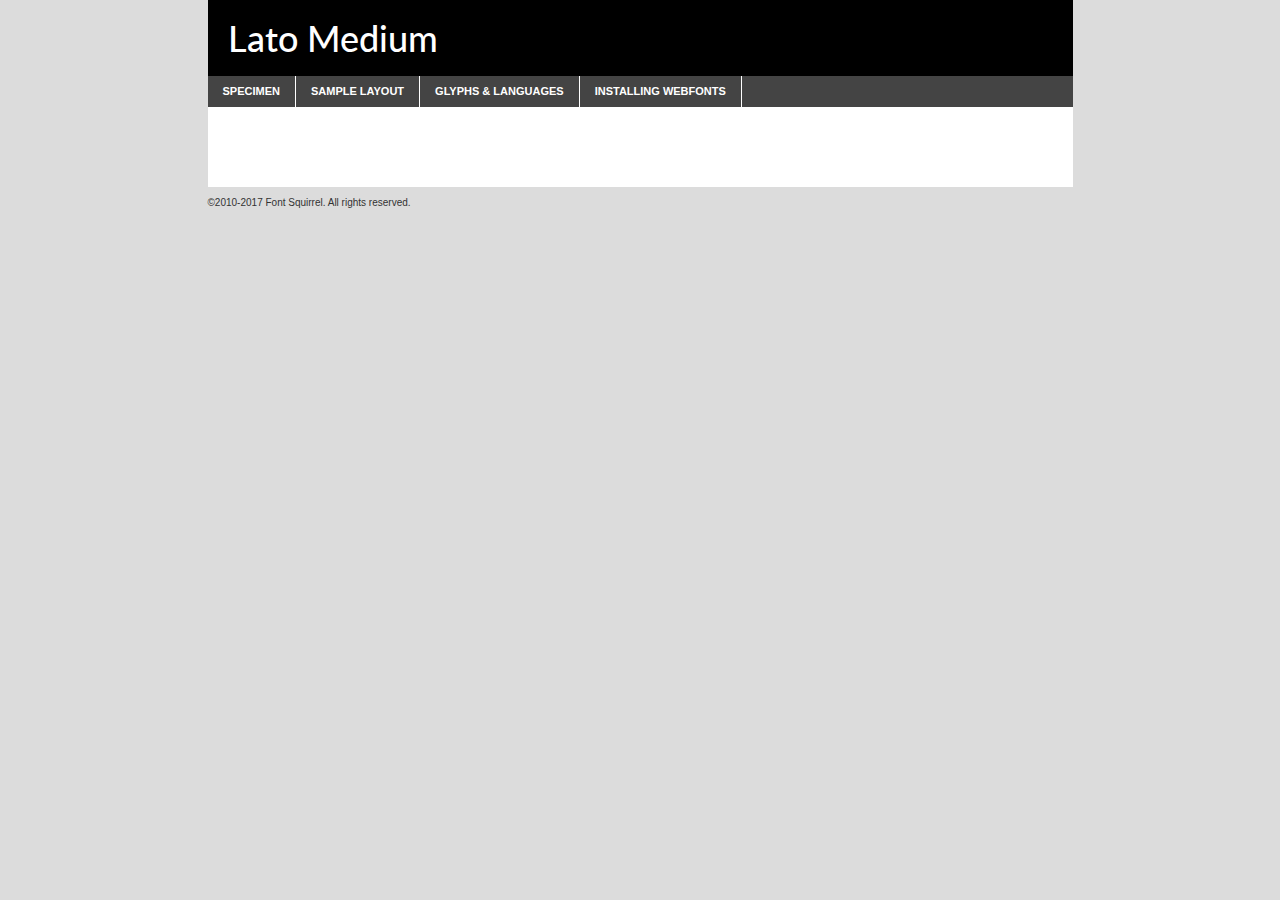
<file: fonts/lato-medium-demo.html>
<!DOCTYPE html PUBLIC "-//W3C//DTD XHTML 1.0 Transitional//EN"
	"http://www.w3.org/TR/xhtml1/DTD/xhtml1-transitional.dtd">

<html xmlns="http://www.w3.org/1999/xhtml" xml:lang="en" lang="en">
<head>
	<meta http-equiv="Content-Type" content="text/html; charset=utf-8" />
	<script src="http://ajax.googleapis.com/ajax/libs/jquery/1.7.2/jquery.min.js" type="text/javascript" charset="utf-8"></script>
	<script type="text/javascript">
	(function($){$.fn.easyTabs=function(option){var param=jQuery.extend({fadeSpeed:"fast",defaultContent:1,activeClass:'active'},option);$(this).each(function(){var thisId="#"+this.id;if(param.defaultContent==''){param.defaultContent=1;}
	if(typeof param.defaultContent=="number")
	{var defaultTab=$(thisId+" .tabs li:eq("+(param.defaultContent-1)+") a").attr('href').substr(1);}else{var defaultTab=param.defaultContent;}
	$(thisId+" .tabs li a").each(function(){var tabToHide=$(this).attr('href').substr(1);$("#"+tabToHide).addClass('easytabs-tab-content');});hideAll();changeContent(defaultTab);function hideAll(){$(thisId+" .easytabs-tab-content").hide();}
	function changeContent(tabId){hideAll();$(thisId+" .tabs li").removeClass(param.activeClass);$(thisId+" .tabs li a[href=#"+tabId+"]").closest('li').addClass(param.activeClass);if(param.fadeSpeed!="none")
	{$(thisId+" #"+tabId).fadeIn(param.fadeSpeed);}else{$(thisId+" #"+tabId).show();}}
	$(thisId+" .tabs li").click(function(){var tabId=$(this).find('a').attr('href').substr(1);changeContent(tabId);return false;});});}})(jQuery);
	</script>
	<link rel="stylesheet" href="specimen_files/specimen_stylesheet.css" type="text/css" charset="utf-8" />
	<link rel="stylesheet" href="stylesheet.css" type="text/css" charset="utf-8" />

	<style type="text/css">
					body{
				font-family: 'latomedium';
							}
		</style>

	<title>Lato Medium Specimen</title>
	
	
	<script type="text/javascript" charset="utf-8">
		$(document).ready(function() {
			$('#container').easyTabs({defaultContent:1});
		});
	</script>
</head>

<body>
<div id="container">
	<div id="header">
		Lato Medium	</div>
	<ul class="tabs">
		<li><a href="#specimen">Specimen</a></li>
		<li><a href="#layout">Sample Layout</a></li>
				<li><a href="#glyphs">Glyphs &amp; Languages</a></li>
		<li><a href="#installing">Installing Webfonts</a></li>
		
	</ul>
	
	<div id="main_content">

		
			<div id="specimen">
		
				<div class="section">
					<div class="grid12 firstcol">
						<div class="huge">AaBb</div>
					</div>
				</div>
		
				<div class="section">
					<div class="glyph_range">A&#x200B;B&#x200b;C&#x200b;D&#x200b;E&#x200b;F&#x200b;G&#x200b;H&#x200b;I&#x200b;J&#x200b;K&#x200b;L&#x200b;M&#x200b;N&#x200b;O&#x200b;P&#x200b;Q&#x200b;R&#x200b;S&#x200b;T&#x200b;U&#x200b;V&#x200b;W&#x200b;X&#x200b;Y&#x200b;Z&#x200b;a&#x200b;b&#x200b;c&#x200b;d&#x200b;e&#x200b;f&#x200b;g&#x200b;h&#x200b;i&#x200b;j&#x200b;k&#x200b;l&#x200b;m&#x200b;n&#x200b;o&#x200b;p&#x200b;q&#x200b;r&#x200b;s&#x200b;t&#x200b;u&#x200b;v&#x200b;w&#x200b;x&#x200b;y&#x200b;z&#x200b;1&#x200b;2&#x200b;3&#x200b;4&#x200b;5&#x200b;6&#x200b;7&#x200b;8&#x200b;9&#x200b;0&#x200b;&amp;&#x200b;.&#x200b;,&#x200b;?&#x200b;!&#x200b;&#64;&#x200b;(&#x200b;)&#x200b;#&#x200b;$&#x200b;%&#x200b;*&#x200b;+&#x200b;-&#x200b;=&#x200b;:&#x200b;;</div>
				</div>
				<div class="section">
					<div class="grid12 firstcol">
						<table class="sample_table">
							<tr><td>10</td><td class="size10">abcdefghijklmnopqrstuvwxyzABCDEFGHIJKLMNOPQRSTUVWXYZ0123456789abcdefghijklmnopqrstuvwxyzABCDEFGHIJKLMNOPQRSTUVWXYZ0123456789abcdefghijklmnopqrstuvwxyzABCDEFGHIJKLMNOPQRSTUVWXYZ</td></tr>
							<tr><td>11</td><td class="size11">abcdefghijklmnopqrstuvwxyzABCDEFGHIJKLMNOPQRSTUVWXYZ0123456789abcdefghijklmnopqrstuvwxyzABCDEFGHIJKLMNOPQRSTUVWXYZ0123456789abcdefghijklmnopqrstuvwxyzABCDEFGHIJKLMNOPQRSTUVWXYZ</td></tr>
							<tr><td>12</td><td class="size12">abcdefghijklmnopqrstuvwxyzABCDEFGHIJKLMNOPQRSTUVWXYZ0123456789abcdefghijklmnopqrstuvwxyzABCDEFGHIJKLMNOPQRSTUVWXYZ0123456789abcdefghijklmnopqrstuvwxyzABCDEFGHIJKLMNOPQRSTUVWXYZ</td></tr>
							<tr><td>13</td><td class="size13">abcdefghijklmnopqrstuvwxyzABCDEFGHIJKLMNOPQRSTUVWXYZ0123456789abcdefghijklmnopqrstuvwxyzABCDEFGHIJKLMNOPQRSTUVWXYZ0123456789abcdefghijklmnopqrstuvwxyzABCDEFGHIJKLMNOPQRSTUVWXYZ</td></tr>
							<tr><td>14</td><td class="size14">abcdefghijklmnopqrstuvwxyzABCDEFGHIJKLMNOPQRSTUVWXYZ0123456789abcdefghijklmnopqrstuvwxyzABCDEFGHIJKLMNOPQRSTUVWXYZ0123456789abcdefghijklmnopqrstuvwxyzABCDEFGHIJKLMNOPQRSTUVWXYZ</td></tr>
							<tr><td>16</td><td class="size16">abcdefghijklmnopqrstuvwxyzABCDEFGHIJKLMNOPQRSTUVWXYZ0123456789abcdefghijklmnopqrstuvwxyzABCDEFGHIJKLMNOPQRSTUVWXYZ</td></tr>
							<tr><td>18</td><td class="size18">abcdefghijklmnopqrstuvwxyzABCDEFGHIJKLMNOPQRSTUVWXYZ0123456789abcdefghijklmnopqrstuvwxyzABCDEFGHIJKLMNOPQRSTUVWXYZ</td></tr>
							<tr><td>20</td><td class="size20">abcdefghijklmnopqrstuvwxyzABCDEFGHIJKLMNOPQRSTUVWXYZ0123456789abcdefghijklmnopqrstuvwxyzABCDEFGHIJKLMNOPQRSTUVWXYZ</td></tr>
							<tr><td>24</td><td class="size24">abcdefghijklmnopqrstuvwxyzABCDEFGHIJKLMNOPQRSTUVWXYZ0123456789abcdefghijklmnopqrstuvwxyzABCDEFGHIJKLMNOPQRSTUVWXYZ</td></tr>
							<tr><td>30</td><td class="size30">abcdefghijklmnopqrstuvwxyzABCDEFGHIJKLMNOPQRSTUVWXYZ0123456789abcdefghijklmnopqrstuvwxyzABCDEFGHIJKLMNOPQRSTUVWXYZ</td></tr>
							<tr><td>36</td><td class="size36">abcdefghijklmnopqrstuvwxyzABCDEFGHIJKLMNOPQRSTUVWXYZ0123456789abcdefghijklmnopqrstuvwxyzABCDEFGHIJKLMNOPQRSTUVWXYZ</td></tr>
							<tr><td>48</td><td class="size48">abcdefghijklmnopqrstuvwxyzABCDEFGHIJKLMNOPQRSTUVWXYZ0123456789abcdefghijklmnopqrstuvwxyzABCDEFGHIJKLMNOPQRSTUVWXYZ</td></tr>
							<tr><td>60</td><td class="size60">abcdefghijklmnopqrstuvwxyzABCDEFGHIJKLMNOPQRSTUVWXYZ0123456789abcdefghijklmnopqrstuvwxyzABCDEFGHIJKLMNOPQRSTUVWXYZ</td></tr>
							<tr><td>72</td><td class="size72">abcdefghijklmnopqrstuvwxyzABCDEFGHIJKLMNOPQRSTUVWXYZ0123456789abcdefghijklmnopqrstuvwxyzABCDEFGHIJKLMNOPQRSTUVWXYZ</td></tr>
							<tr><td>90</td><td class="size90">abcdefghijklmnopqrstuvwxyzABCDEFGHIJKLMNOPQRSTUVWXYZ0123456789abcdefghijklmnopqrstuvwxyzABCDEFGHIJKLMNOPQRSTUVWXYZ</td></tr>
						</table>
				
					</div>
			
				</div>
		
		
		
								<div class="section" id="bodycomparison">


										<div id="xheight">
				<div class="fontbody">&#x25FC;&#x25FC;&#x25FC;&#x25FC;&#x25FC;&#x25FC;&#x25FC;&#x25FC;&#x25FC;&#x25FC;&#x25FC;&#x25FC;&#x25FC;&#x25FC;&#x25FC;&#x25FC;&#x25FC;&#x25FC;&#x25FC;&#x25FC;&#x25FC;&#x25FC;&#x25FC;&#x25FC;&#x25FC;&#x25FC;&#x25FC;&#x25FC;&#x25FC;&#x25FC;&#x25FC;&#x25FC;&#x25FC;&#x25FC;&#x25FC;&#x25FC;&#x25FC;&#x25FC;&#x25FC;&#x25FC;&#x25FC;&#x25FC;&#x25FC;&#x25FC;&#x25FC;&#x25FC;&#x25FC;&#x25FC;&#x25FC;&#x25FC;&#x25FC;&#x25FC;&#x25FC;&#x25FC;&#x25FC;&#x25FC;&#x25FC;&#x25FC;&#x25FC;&#x25FC;&#x25FC;&#x25FC;&#x25FC;&#x25FC;&#x25FC;&#x25FC;&#x25FC;&#x25FC;&#x25FC;&#x25FC;&#x25FC;&#x25FC;&#x25FC;&#x25FC;&#x25FC;&#x25FC;&#x25FC;&#x25FC;&#x25FC;&#x25FC;&#x25FC;&#x25FC;&#x25FC;&#x25FC;&#x25FC;&#x25FC;&#x25FC;&#x25FC;&#x25FC;&#x25FC;&#x25FC;&#x25FC;&#x25FC;&#x25FC;&#x25FC;&#x25FC;&#x25FC;&#x25FC;&#x25FC;body</div><div class="arialbody">body</div><div class="verdanabody">body</div><div class="georgiabody">body</div></div>
										<div class="fontbody" style="z-index:1">
											body<span>Lato Medium</span>
										</div>
										<div class="arialbody" style="z-index:1">
											body<span>Arial</span>
										</div>
										<div class="verdanabody" style="z-index:1">
											body<span>Verdana</span>
										</div>
										<div class="georgiabody" style="z-index:1">
											body<span>Georgia</span>
										</div>



								</div>
		
		
				<div class="section psample psample_row1" id="">
					
					<div class="grid2 firstcol">
						<p class="size10"><span>10.</span>Aenean lacinia bibendum nulla sed consectetur. Fusce dapibus, tellus ac cursus commodo, tortor mauris condimentum nibh, ut fermentum massa justo sit amet risus. Nullam id dolor id nibh ultricies vehicula ut id elit. Cum sociis natoque penatibus et magnis dis parturient montes, nascetur ridiculus mus. Nulla vitae elit libero, a pharetra augue.</p>
			
					</div>
					<div class="grid3">
						<p class="size11"><span>11.</span>Aenean lacinia bibendum nulla sed consectetur. Fusce dapibus, tellus ac cursus commodo, tortor mauris condimentum nibh, ut fermentum massa justo sit amet risus. Nullam id dolor id nibh ultricies vehicula ut id elit. Cum sociis natoque penatibus et magnis dis parturient montes, nascetur ridiculus mus. Nulla vitae elit libero, a pharetra augue.</p>
			
					</div>
					<div class="grid3">
						<p class="size12"><span>12.</span>Aenean lacinia bibendum nulla sed consectetur. Fusce dapibus, tellus ac cursus commodo, tortor mauris condimentum nibh, ut fermentum massa justo sit amet risus. Nullam id dolor id nibh ultricies vehicula ut id elit. Cum sociis natoque penatibus et magnis dis parturient montes, nascetur ridiculus mus. Nulla vitae elit libero, a pharetra augue.</p>
			
					</div>
					<div class="grid4">
						<p class="size13"><span>13.</span>Aenean lacinia bibendum nulla sed consectetur. Fusce dapibus, tellus ac cursus commodo, tortor mauris condimentum nibh, ut fermentum massa justo sit amet risus. Nullam id dolor id nibh ultricies vehicula ut id elit. Cum sociis natoque penatibus et magnis dis parturient montes, nascetur ridiculus mus. Nulla vitae elit libero, a pharetra augue.</p>
			
					</div>
					<div class="white_blend"></div>
					
				</div>
				<div class="section psample psample_row2" id="">
					<div class="grid3 firstcol">
						<p class="size14"><span>14.</span>Aenean lacinia bibendum nulla sed consectetur. Fusce dapibus, tellus ac cursus commodo, tortor mauris condimentum nibh, ut fermentum massa justo sit amet risus. Nullam id dolor id nibh ultricies vehicula ut id elit. Cum sociis natoque penatibus et magnis dis parturient montes, nascetur ridiculus mus. Nulla vitae elit libero, a pharetra augue.</p>
			
					</div>
					<div class="grid4">
						<p class="size16"><span>16.</span>Aenean lacinia bibendum nulla sed consectetur. Fusce dapibus, tellus ac cursus commodo, tortor mauris condimentum nibh, ut fermentum massa justo sit amet risus. Nullam id dolor id nibh ultricies vehicula ut id elit. Cum sociis natoque penatibus et magnis dis parturient montes, nascetur ridiculus mus. Nulla vitae elit libero, a pharetra augue.</p>
			
					</div>
					<div class="grid5">
						<p class="size18"><span>18.</span>Aenean lacinia bibendum nulla sed consectetur. Fusce dapibus, tellus ac cursus commodo, tortor mauris condimentum nibh, ut fermentum massa justo sit amet risus. Nullam id dolor id nibh ultricies vehicula ut id elit. Cum sociis natoque penatibus et magnis dis parturient montes, nascetur ridiculus mus. Nulla vitae elit libero, a pharetra augue.</p>
			
					</div>

					<div class="white_blend"></div>

				</div>
				
				<div class="section psample psample_row3" id="">
					<div class="grid5 firstcol">
						<p class="size20"><span>20.</span>Aenean lacinia bibendum nulla sed consectetur. Fusce dapibus, tellus ac cursus commodo, tortor mauris condimentum nibh, ut fermentum massa justo sit amet risus. Nullam id dolor id nibh ultricies vehicula ut id elit. Cum sociis natoque penatibus et magnis dis parturient montes, nascetur ridiculus mus. Nulla vitae elit libero, a pharetra augue.</p>
					</div>
					<div class="grid7">
						<p class="size24"><span>24.</span>Aenean lacinia bibendum nulla sed consectetur. Fusce dapibus, tellus ac cursus commodo, tortor mauris condimentum nibh, ut fermentum massa justo sit amet risus. Nullam id dolor id nibh ultricies vehicula ut id elit. Cum sociis natoque penatibus et magnis dis parturient montes, nascetur ridiculus mus. Nulla vitae elit libero, a pharetra augue.</p>
					</div>
					
					<div class="white_blend"></div>
					
				</div>
				
				<div class="section psample psample_row4" id="">
					<div class="grid12 firstcol">
						<p class="size30"><span>30.</span>Aenean lacinia bibendum nulla sed consectetur. Fusce dapibus, tellus ac cursus commodo, tortor mauris condimentum nibh, ut fermentum massa justo sit amet risus. Nullam id dolor id nibh ultricies vehicula ut id elit. Cum sociis natoque penatibus et magnis dis parturient montes, nascetur ridiculus mus. Nulla vitae elit libero, a pharetra augue.</p>
					</div>
					<div class="white_blend"></div>
					
				</div>
				
				
				
				<div class="section psample psample_row1 fullreverse">
					<div class="grid2 firstcol">
						<p class="size10"><span>10.</span>Aenean lacinia bibendum nulla sed consectetur. Fusce dapibus, tellus ac cursus commodo, tortor mauris condimentum nibh, ut fermentum massa justo sit amet risus. Nullam id dolor id nibh ultricies vehicula ut id elit. Cum sociis natoque penatibus et magnis dis parturient montes, nascetur ridiculus mus. Nulla vitae elit libero, a pharetra augue.</p>
			
					</div>
					<div class="grid3">
						<p class="size11"><span>11.</span>Aenean lacinia bibendum nulla sed consectetur. Fusce dapibus, tellus ac cursus commodo, tortor mauris condimentum nibh, ut fermentum massa justo sit amet risus. Nullam id dolor id nibh ultricies vehicula ut id elit. Cum sociis natoque penatibus et magnis dis parturient montes, nascetur ridiculus mus. Nulla vitae elit libero, a pharetra augue.</p>
			
					</div>
					<div class="grid3">
						<p class="size12"><span>12.</span>Aenean lacinia bibendum nulla sed consectetur. Fusce dapibus, tellus ac cursus commodo, tortor mauris condimentum nibh, ut fermentum massa justo sit amet risus. Nullam id dolor id nibh ultricies vehicula ut id elit. Cum sociis natoque penatibus et magnis dis parturient montes, nascetur ridiculus mus. Nulla vitae elit libero, a pharetra augue.</p>
			
					</div>
					<div class="grid4">
						<p class="size13"><span>13.</span>Aenean lacinia bibendum nulla sed consectetur. Fusce dapibus, tellus ac cursus commodo, tortor mauris condimentum nibh, ut fermentum massa justo sit amet risus. Nullam id dolor id nibh ultricies vehicula ut id elit. Cum sociis natoque penatibus et magnis dis parturient montes, nascetur ridiculus mus. Nulla vitae elit libero, a pharetra augue.</p>
			
					</div>
					<div class="black_blend"></div>
					
				</div>
				
				<div class="section psample psample_row2 fullreverse">
					<div class="grid3 firstcol">
						<p class="size14"><span>14.</span>Aenean lacinia bibendum nulla sed consectetur. Fusce dapibus, tellus ac cursus commodo, tortor mauris condimentum nibh, ut fermentum massa justo sit amet risus. Nullam id dolor id nibh ultricies vehicula ut id elit. Cum sociis natoque penatibus et magnis dis parturient montes, nascetur ridiculus mus. Nulla vitae elit libero, a pharetra augue.</p>
			
					</div>
					<div class="grid4">
						<p class="size16"><span>16.</span>Aenean lacinia bibendum nulla sed consectetur. Fusce dapibus, tellus ac cursus commodo, tortor mauris condimentum nibh, ut fermentum massa justo sit amet risus. Nullam id dolor id nibh ultricies vehicula ut id elit. Cum sociis natoque penatibus et magnis dis parturient montes, nascetur ridiculus mus. Nulla vitae elit libero, a pharetra augue.</p>
			
					</div>
					<div class="grid5">
						<p class="size18"><span>18.</span>Aenean lacinia bibendum nulla sed consectetur. Fusce dapibus, tellus ac cursus commodo, tortor mauris condimentum nibh, ut fermentum massa justo sit amet risus. Nullam id dolor id nibh ultricies vehicula ut id elit. Cum sociis natoque penatibus et magnis dis parturient montes, nascetur ridiculus mus. Nulla vitae elit libero, a pharetra augue.</p>
			
					</div>
					<div class="black_blend"></div>

				</div>
				
				<div class="section psample fullreverse psample_row3" id="">
					<div class="grid5 firstcol">
						<p class="size20"><span>20.</span>Aenean lacinia bibendum nulla sed consectetur. Fusce dapibus, tellus ac cursus commodo, tortor mauris condimentum nibh, ut fermentum massa justo sit amet risus. Nullam id dolor id nibh ultricies vehicula ut id elit. Cum sociis natoque penatibus et magnis dis parturient montes, nascetur ridiculus mus. Nulla vitae elit libero, a pharetra augue.</p>
					</div>
					<div class="grid7">
						<p class="size24"><span>24.</span>Aenean lacinia bibendum nulla sed consectetur. Fusce dapibus, tellus ac cursus commodo, tortor mauris condimentum nibh, ut fermentum massa justo sit amet risus. Nullam id dolor id nibh ultricies vehicula ut id elit. Cum sociis natoque penatibus et magnis dis parturient montes, nascetur ridiculus mus. Nulla vitae elit libero, a pharetra augue.</p>
					</div>
					
					<div class="black_blend"></div>
					
				</div>
				
				<div class="section psample fullreverse psample_row4" id="" style="border-bottom: 20px #000 solid;">
					<div class="grid12 firstcol">
						<p class="size30"><span>30.</span>Aenean lacinia bibendum nulla sed consectetur. Fusce dapibus, tellus ac cursus commodo, tortor mauris condimentum nibh, ut fermentum massa justo sit amet risus. Nullam id dolor id nibh ultricies vehicula ut id elit. Cum sociis natoque penatibus et magnis dis parturient montes, nascetur ridiculus mus. Nulla vitae elit libero, a pharetra augue.</p>
					</div>
					<div class="black_blend"></div>
					
				</div>
				
				
				
				
			</div>
			
			<div id="layout">
				
				<div class="section">
					
					<div class="grid12 firstcol">
						<h1>Lorem Ipsum Dolor</h1>
						<h2>Etiam porta sem malesuada magna mollis euismod</h2>
						
						<p class="byline">By <a href="#link">Aenean Lacinia</a></p>
					</div>
				</div>
				<div class="section">
					<div class="grid8 firstcol">
						<p class="large">Donec sed odio dui. Morbi leo risus, porta ac consectetur ac, vestibulum at eros. Fusce dapibus, tellus ac cursus commodo, tortor mauris condimentum nibh, ut fermentum massa justo sit amet risus. </p>

						
						<h3>Pellentesque ornare sem</h3>

						<p>Maecenas sed diam eget risus varius blandit sit amet non magna. Maecenas faucibus mollis interdum. Donec ullamcorper nulla non metus auctor fringilla. Nullam id dolor id nibh ultricies vehicula ut id elit. Nullam id dolor id nibh ultricies vehicula ut id elit. </p>

						<p>Aenean eu leo quam. Pellentesque ornare sem lacinia quam venenatis vestibulum. Lorem ipsum dolor sit amet, consectetur adipiscing elit. Cum sociis natoque penatibus et magnis dis parturient montes, nascetur ridiculus mus. </p>

						<p>Nulla vitae elit libero, a pharetra augue. Praesent commodo cursus magna, vel scelerisque nisl consectetur et. Aenean lacinia bibendum nulla sed consectetur. </p>

						<p>Nullam quis risus eget urna mollis ornare vel eu leo. Nullam quis risus eget urna mollis ornare vel eu leo. Maecenas sed diam eget risus varius blandit sit amet non magna. Donec ullamcorper nulla non metus auctor fringilla. </p>

						<h3>Cras mattis consectetur</h3>

						<p>Aenean eu leo quam. Pellentesque ornare sem lacinia quam venenatis vestibulum. Aenean lacinia bibendum nulla sed consectetur. Integer posuere erat a ante venenatis dapibus posuere velit aliquet. Cras mattis consectetur purus sit amet fermentum. </p>

						<p>Nullam id dolor id nibh ultricies vehicula ut id elit. Nullam quis risus eget urna mollis ornare vel eu leo. Cras mattis consectetur purus sit amet fermentum.</p>
					</div>
					
					<div class="grid4 sidebar">
						
						<div class="box reverse">
							<p class="last">Nullam quis risus eget urna mollis ornare vel eu leo. Donec ullamcorper nulla non metus auctor fringilla. Cras mattis consectetur purus sit amet fermentum. Sed posuere consectetur est at lobortis. Lorem ipsum dolor sit amet, consectetur adipiscing elit. </p>
						</div>
						
						<p class="caption">Maecenas sed diam eget risus varius.</p>

						<p>Vestibulum id ligula porta felis euismod semper. Integer posuere erat a ante venenatis dapibus posuere velit aliquet. Vestibulum id ligula porta felis euismod semper. Sed posuere consectetur est at lobortis. Maecenas sed diam eget risus varius blandit sit amet non magna. Fusce dapibus, tellus ac cursus commodo, tortor mauris condimentum nibh, ut fermentum massa justo sit amet risus. </p>

					

						<p>Duis mollis, est non commodo luctus, nisi erat porttitor ligula, eget lacinia odio sem nec elit. Aenean lacinia bibendum nulla sed consectetur. Vivamus sagittis lacus vel augue laoreet rutrum faucibus dolor auctor. Aenean lacinia bibendum nulla sed consectetur. Nullam quis risus eget urna mollis ornare vel eu leo. </p>

						<p>Praesent commodo cursus magna, vel scelerisque nisl consectetur et. Donec ullamcorper nulla non metus auctor fringilla. Maecenas faucibus mollis interdum. Fusce dapibus, tellus ac cursus commodo, tortor mauris condimentum nibh, ut fermentum massa justo sit amet risus. </p>

					</div>
				</div>
				
			</div>


			



		<div id="glyphs">
			<div class="section">
				<div class="grid12 firstcol">
			
				<h1>Language Support</h1>
				<p>The subset of Lato Medium in this kit supports the following languages:<br />
			
					Cyrillic, English, Arrernte, Bislama, Cebuano, Fijian, Gilbertese, Hmong, Ibanag, Iloko_ilokano, Interglossa_glosa, Interlingua, Lojban, Norfolk_pitcairnese, Oromo, Rotokas, Seychelles_creole, Shona, Somali, Southern_ndebele, Swahili, Swati_swazi, Tok_pisin, Turkmen_cyrillic, Uyghur_cyrillic, Votic_cyrillic, Warlpiri, Xhosa, Zulu, Latinbasic, Ubasic, Demo, Moldovan				</p>
				<h1>Glyph Chart</h1>
				<p>The subset of Lato Medium in this kit includes all the glyphs listed below. Unicode entities are included above each glyph to help you insert individual characters into your layout.</p>
				<div id="glyph_chart">
			
																														 <div><p>&amp;#32;</p>&#32;</div>
																				 <div><p>&amp;#33;</p>&#33;</div>
																				 <div><p>&amp;#34;</p>&#34;</div>
																				 <div><p>&amp;#35;</p>&#35;</div>
																				 <div><p>&amp;#36;</p>&#36;</div>
																				 <div><p>&amp;#37;</p>&#37;</div>
																				 <div><p>&amp;#38;</p>&#38;</div>
																				 <div><p>&amp;#39;</p>&#39;</div>
																				 <div><p>&amp;#40;</p>&#40;</div>
																				 <div><p>&amp;#41;</p>&#41;</div>
																				 <div><p>&amp;#42;</p>&#42;</div>
																				 <div><p>&amp;#43;</p>&#43;</div>
																				 <div><p>&amp;#44;</p>&#44;</div>
																				 <div><p>&amp;#45;</p>&#45;</div>
																				 <div><p>&amp;#46;</p>&#46;</div>
																				 <div><p>&amp;#47;</p>&#47;</div>
																				 <div><p>&amp;#48;</p>&#48;</div>
																				 <div><p>&amp;#49;</p>&#49;</div>
																				 <div><p>&amp;#50;</p>&#50;</div>
																				 <div><p>&amp;#51;</p>&#51;</div>
																				 <div><p>&amp;#52;</p>&#52;</div>
																				 <div><p>&amp;#53;</p>&#53;</div>
																				 <div><p>&amp;#54;</p>&#54;</div>
																				 <div><p>&amp;#55;</p>&#55;</div>
																				 <div><p>&amp;#56;</p>&#56;</div>
																				 <div><p>&amp;#57;</p>&#57;</div>
																				 <div><p>&amp;#58;</p>&#58;</div>
																				 <div><p>&amp;#59;</p>&#59;</div>
																				 <div><p>&amp;#60;</p>&#60;</div>
																				 <div><p>&amp;#61;</p>&#61;</div>
																				 <div><p>&amp;#62;</p>&#62;</div>
																				 <div><p>&amp;#63;</p>&#63;</div>
																				 <div><p>&amp;#64;</p>&#64;</div>
																				 <div><p>&amp;#65;</p>&#65;</div>
																				 <div><p>&amp;#66;</p>&#66;</div>
																				 <div><p>&amp;#67;</p>&#67;</div>
																				 <div><p>&amp;#68;</p>&#68;</div>
																				 <div><p>&amp;#69;</p>&#69;</div>
																				 <div><p>&amp;#70;</p>&#70;</div>
																				 <div><p>&amp;#71;</p>&#71;</div>
																				 <div><p>&amp;#72;</p>&#72;</div>
																				 <div><p>&amp;#73;</p>&#73;</div>
																				 <div><p>&amp;#74;</p>&#74;</div>
																				 <div><p>&amp;#75;</p>&#75;</div>
																				 <div><p>&amp;#76;</p>&#76;</div>
																				 <div><p>&amp;#77;</p>&#77;</div>
																				 <div><p>&amp;#78;</p>&#78;</div>
																				 <div><p>&amp;#79;</p>&#79;</div>
																				 <div><p>&amp;#80;</p>&#80;</div>
																				 <div><p>&amp;#81;</p>&#81;</div>
																				 <div><p>&amp;#82;</p>&#82;</div>
																				 <div><p>&amp;#83;</p>&#83;</div>
																				 <div><p>&amp;#84;</p>&#84;</div>
																				 <div><p>&amp;#85;</p>&#85;</div>
																				 <div><p>&amp;#86;</p>&#86;</div>
																				 <div><p>&amp;#87;</p>&#87;</div>
																				 <div><p>&amp;#88;</p>&#88;</div>
																				 <div><p>&amp;#89;</p>&#89;</div>
																				 <div><p>&amp;#90;</p>&#90;</div>
																				 <div><p>&amp;#91;</p>&#91;</div>
																				 <div><p>&amp;#92;</p>&#92;</div>
																				 <div><p>&amp;#93;</p>&#93;</div>
																				 <div><p>&amp;#94;</p>&#94;</div>
																				 <div><p>&amp;#95;</p>&#95;</div>
																				 <div><p>&amp;#96;</p>&#96;</div>
																				 <div><p>&amp;#97;</p>&#97;</div>
																				 <div><p>&amp;#98;</p>&#98;</div>
																				 <div><p>&amp;#99;</p>&#99;</div>
																				 <div><p>&amp;#100;</p>&#100;</div>
																				 <div><p>&amp;#101;</p>&#101;</div>
																				 <div><p>&amp;#102;</p>&#102;</div>
																				 <div><p>&amp;#103;</p>&#103;</div>
																				 <div><p>&amp;#104;</p>&#104;</div>
																				 <div><p>&amp;#105;</p>&#105;</div>
																				 <div><p>&amp;#106;</p>&#106;</div>
																				 <div><p>&amp;#107;</p>&#107;</div>
																				 <div><p>&amp;#108;</p>&#108;</div>
																				 <div><p>&amp;#109;</p>&#109;</div>
																				 <div><p>&amp;#110;</p>&#110;</div>
																				 <div><p>&amp;#111;</p>&#111;</div>
																				 <div><p>&amp;#112;</p>&#112;</div>
																				 <div><p>&amp;#113;</p>&#113;</div>
																				 <div><p>&amp;#114;</p>&#114;</div>
																				 <div><p>&amp;#115;</p>&#115;</div>
																				 <div><p>&amp;#116;</p>&#116;</div>
																				 <div><p>&amp;#117;</p>&#117;</div>
																				 <div><p>&amp;#118;</p>&#118;</div>
																				 <div><p>&amp;#119;</p>&#119;</div>
																				 <div><p>&amp;#120;</p>&#120;</div>
																				 <div><p>&amp;#121;</p>&#121;</div>
																				 <div><p>&amp;#122;</p>&#122;</div>
																				 <div><p>&amp;#123;</p>&#123;</div>
																				 <div><p>&amp;#124;</p>&#124;</div>
																				 <div><p>&amp;#125;</p>&#125;</div>
																				 <div><p>&amp;#126;</p>&#126;</div>
																				 <div><p>&amp;#160;</p>&#160;</div>
																				 <div><p>&amp;#162;</p>&#162;</div>
																				 <div><p>&amp;#163;</p>&#163;</div>
																				 <div><p>&amp;#165;</p>&#165;</div>
																				 <div><p>&amp;#168;</p>&#168;</div>
																				 <div><p>&amp;#169;</p>&#169;</div>
																				 <div><p>&amp;#171;</p>&#171;</div>
																				 <div><p>&amp;#173;</p>&#173;</div>
																				 <div><p>&amp;#174;</p>&#174;</div>
																				 <div><p>&amp;#180;</p>&#180;</div>
																				 <div><p>&amp;#184;</p>&#184;</div>
																				 <div><p>&amp;#187;</p>&#187;</div>
																				 <div><p>&amp;#710;</p>&#710;</div>
																				 <div><p>&amp;#730;</p>&#730;</div>
																				 <div><p>&amp;#732;</p>&#732;</div>
																				 <div><p>&amp;#1024;</p>&#1024;</div>
																				 <div><p>&amp;#1025;</p>&#1025;</div>
																				 <div><p>&amp;#1026;</p>&#1026;</div>
																				 <div><p>&amp;#1027;</p>&#1027;</div>
																				 <div><p>&amp;#1028;</p>&#1028;</div>
																				 <div><p>&amp;#1029;</p>&#1029;</div>
																				 <div><p>&amp;#1030;</p>&#1030;</div>
																				 <div><p>&amp;#1031;</p>&#1031;</div>
																				 <div><p>&amp;#1032;</p>&#1032;</div>
																				 <div><p>&amp;#1033;</p>&#1033;</div>
																				 <div><p>&amp;#1034;</p>&#1034;</div>
																				 <div><p>&amp;#1035;</p>&#1035;</div>
																				 <div><p>&amp;#1036;</p>&#1036;</div>
																				 <div><p>&amp;#1037;</p>&#1037;</div>
																				 <div><p>&amp;#1038;</p>&#1038;</div>
																				 <div><p>&amp;#1039;</p>&#1039;</div>
																				 <div><p>&amp;#1040;</p>&#1040;</div>
																				 <div><p>&amp;#1041;</p>&#1041;</div>
																				 <div><p>&amp;#1042;</p>&#1042;</div>
																				 <div><p>&amp;#1043;</p>&#1043;</div>
																				 <div><p>&amp;#1044;</p>&#1044;</div>
																				 <div><p>&amp;#1045;</p>&#1045;</div>
																				 <div><p>&amp;#1046;</p>&#1046;</div>
																				 <div><p>&amp;#1047;</p>&#1047;</div>
																				 <div><p>&amp;#1048;</p>&#1048;</div>
																				 <div><p>&amp;#1049;</p>&#1049;</div>
																				 <div><p>&amp;#1050;</p>&#1050;</div>
																				 <div><p>&amp;#1051;</p>&#1051;</div>
																				 <div><p>&amp;#1052;</p>&#1052;</div>
																				 <div><p>&amp;#1053;</p>&#1053;</div>
																				 <div><p>&amp;#1054;</p>&#1054;</div>
																				 <div><p>&amp;#1055;</p>&#1055;</div>
																				 <div><p>&amp;#1056;</p>&#1056;</div>
																				 <div><p>&amp;#1057;</p>&#1057;</div>
																				 <div><p>&amp;#1058;</p>&#1058;</div>
																				 <div><p>&amp;#1059;</p>&#1059;</div>
																				 <div><p>&amp;#1060;</p>&#1060;</div>
																				 <div><p>&amp;#1061;</p>&#1061;</div>
																				 <div><p>&amp;#1062;</p>&#1062;</div>
																				 <div><p>&amp;#1063;</p>&#1063;</div>
																				 <div><p>&amp;#1064;</p>&#1064;</div>
																				 <div><p>&amp;#1065;</p>&#1065;</div>
																				 <div><p>&amp;#1066;</p>&#1066;</div>
																				 <div><p>&amp;#1067;</p>&#1067;</div>
																				 <div><p>&amp;#1068;</p>&#1068;</div>
																				 <div><p>&amp;#1069;</p>&#1069;</div>
																				 <div><p>&amp;#1070;</p>&#1070;</div>
																				 <div><p>&amp;#1071;</p>&#1071;</div>
																				 <div><p>&amp;#1072;</p>&#1072;</div>
																				 <div><p>&amp;#1073;</p>&#1073;</div>
																				 <div><p>&amp;#1074;</p>&#1074;</div>
																				 <div><p>&amp;#1075;</p>&#1075;</div>
																				 <div><p>&amp;#1076;</p>&#1076;</div>
																				 <div><p>&amp;#1077;</p>&#1077;</div>
																				 <div><p>&amp;#1078;</p>&#1078;</div>
																				 <div><p>&amp;#1079;</p>&#1079;</div>
																				 <div><p>&amp;#1080;</p>&#1080;</div>
																				 <div><p>&amp;#1081;</p>&#1081;</div>
																				 <div><p>&amp;#1082;</p>&#1082;</div>
																				 <div><p>&amp;#1083;</p>&#1083;</div>
																				 <div><p>&amp;#1084;</p>&#1084;</div>
																				 <div><p>&amp;#1085;</p>&#1085;</div>
																				 <div><p>&amp;#1086;</p>&#1086;</div>
																				 <div><p>&amp;#1087;</p>&#1087;</div>
																				 <div><p>&amp;#1088;</p>&#1088;</div>
																				 <div><p>&amp;#1089;</p>&#1089;</div>
																				 <div><p>&amp;#1090;</p>&#1090;</div>
																				 <div><p>&amp;#1091;</p>&#1091;</div>
																				 <div><p>&amp;#1092;</p>&#1092;</div>
																				 <div><p>&amp;#1093;</p>&#1093;</div>
																				 <div><p>&amp;#1094;</p>&#1094;</div>
																				 <div><p>&amp;#1095;</p>&#1095;</div>
																				 <div><p>&amp;#1096;</p>&#1096;</div>
																				 <div><p>&amp;#1097;</p>&#1097;</div>
																				 <div><p>&amp;#1098;</p>&#1098;</div>
																				 <div><p>&amp;#1099;</p>&#1099;</div>
																				 <div><p>&amp;#1100;</p>&#1100;</div>
																				 <div><p>&amp;#1101;</p>&#1101;</div>
																				 <div><p>&amp;#1102;</p>&#1102;</div>
																				 <div><p>&amp;#1103;</p>&#1103;</div>
																				 <div><p>&amp;#1104;</p>&#1104;</div>
																				 <div><p>&amp;#1105;</p>&#1105;</div>
																				 <div><p>&amp;#1106;</p>&#1106;</div>
																				 <div><p>&amp;#1107;</p>&#1107;</div>
																				 <div><p>&amp;#1108;</p>&#1108;</div>
																				 <div><p>&amp;#1109;</p>&#1109;</div>
																				 <div><p>&amp;#1110;</p>&#1110;</div>
																				 <div><p>&amp;#1111;</p>&#1111;</div>
																				 <div><p>&amp;#1112;</p>&#1112;</div>
																				 <div><p>&amp;#1113;</p>&#1113;</div>
																				 <div><p>&amp;#1114;</p>&#1114;</div>
																				 <div><p>&amp;#1115;</p>&#1115;</div>
																				 <div><p>&amp;#1116;</p>&#1116;</div>
																				 <div><p>&amp;#1117;</p>&#1117;</div>
																				 <div><p>&amp;#1118;</p>&#1118;</div>
																				 <div><p>&amp;#1119;</p>&#1119;</div>
																				 <div><p>&amp;#1120;</p>&#1120;</div>
																				 <div><p>&amp;#1121;</p>&#1121;</div>
																				 <div><p>&amp;#1122;</p>&#1122;</div>
																				 <div><p>&amp;#1123;</p>&#1123;</div>
																				 <div><p>&amp;#1124;</p>&#1124;</div>
																				 <div><p>&amp;#1125;</p>&#1125;</div>
																				 <div><p>&amp;#1126;</p>&#1126;</div>
																				 <div><p>&amp;#1127;</p>&#1127;</div>
																				 <div><p>&amp;#1128;</p>&#1128;</div>
																				 <div><p>&amp;#1129;</p>&#1129;</div>
																				 <div><p>&amp;#1130;</p>&#1130;</div>
																				 <div><p>&amp;#1131;</p>&#1131;</div>
																				 <div><p>&amp;#1132;</p>&#1132;</div>
																				 <div><p>&amp;#1133;</p>&#1133;</div>
																				 <div><p>&amp;#1134;</p>&#1134;</div>
																				 <div><p>&amp;#1135;</p>&#1135;</div>
																				 <div><p>&amp;#1136;</p>&#1136;</div>
																				 <div><p>&amp;#1137;</p>&#1137;</div>
																				 <div><p>&amp;#1138;</p>&#1138;</div>
																				 <div><p>&amp;#1139;</p>&#1139;</div>
																				 <div><p>&amp;#1140;</p>&#1140;</div>
																				 <div><p>&amp;#1141;</p>&#1141;</div>
																				 <div><p>&amp;#1142;</p>&#1142;</div>
																				 <div><p>&amp;#1143;</p>&#1143;</div>
																				 <div><p>&amp;#1144;</p>&#1144;</div>
																				 <div><p>&amp;#1145;</p>&#1145;</div>
																				 <div><p>&amp;#1146;</p>&#1146;</div>
																				 <div><p>&amp;#1147;</p>&#1147;</div>
																				 <div><p>&amp;#1148;</p>&#1148;</div>
																				 <div><p>&amp;#1149;</p>&#1149;</div>
																				 <div><p>&amp;#1150;</p>&#1150;</div>
																				 <div><p>&amp;#1151;</p>&#1151;</div>
																				 <div><p>&amp;#1152;</p>&#1152;</div>
																				 <div><p>&amp;#1153;</p>&#1153;</div>
																				 <div><p>&amp;#1154;</p>&#1154;</div>
																				 <div><p>&amp;#1155;</p>&#1155;</div>
																				 <div><p>&amp;#1156;</p>&#1156;</div>
																				 <div><p>&amp;#1157;</p>&#1157;</div>
																				 <div><p>&amp;#1158;</p>&#1158;</div>
																				 <div><p>&amp;#1160;</p>&#1160;</div>
																				 <div><p>&amp;#1161;</p>&#1161;</div>
																				 <div><p>&amp;#1162;</p>&#1162;</div>
																				 <div><p>&amp;#1163;</p>&#1163;</div>
																				 <div><p>&amp;#1164;</p>&#1164;</div>
																				 <div><p>&amp;#1165;</p>&#1165;</div>
																				 <div><p>&amp;#1166;</p>&#1166;</div>
																				 <div><p>&amp;#1167;</p>&#1167;</div>
																				 <div><p>&amp;#1168;</p>&#1168;</div>
																				 <div><p>&amp;#1169;</p>&#1169;</div>
																				 <div><p>&amp;#1170;</p>&#1170;</div>
																				 <div><p>&amp;#1171;</p>&#1171;</div>
																				 <div><p>&amp;#1172;</p>&#1172;</div>
																				 <div><p>&amp;#1173;</p>&#1173;</div>
																				 <div><p>&amp;#1174;</p>&#1174;</div>
																				 <div><p>&amp;#1175;</p>&#1175;</div>
																				 <div><p>&amp;#1176;</p>&#1176;</div>
																				 <div><p>&amp;#1177;</p>&#1177;</div>
																				 <div><p>&amp;#1178;</p>&#1178;</div>
																				 <div><p>&amp;#1179;</p>&#1179;</div>
																				 <div><p>&amp;#1180;</p>&#1180;</div>
																				 <div><p>&amp;#1181;</p>&#1181;</div>
																				 <div><p>&amp;#1182;</p>&#1182;</div>
																				 <div><p>&amp;#1183;</p>&#1183;</div>
																				 <div><p>&amp;#1184;</p>&#1184;</div>
																				 <div><p>&amp;#1185;</p>&#1185;</div>
																				 <div><p>&amp;#1186;</p>&#1186;</div>
																				 <div><p>&amp;#1187;</p>&#1187;</div>
																				 <div><p>&amp;#1188;</p>&#1188;</div>
																				 <div><p>&amp;#1189;</p>&#1189;</div>
																				 <div><p>&amp;#1190;</p>&#1190;</div>
																				 <div><p>&amp;#1191;</p>&#1191;</div>
																				 <div><p>&amp;#1192;</p>&#1192;</div>
																				 <div><p>&amp;#1193;</p>&#1193;</div>
																				 <div><p>&amp;#1194;</p>&#1194;</div>
																				 <div><p>&amp;#1195;</p>&#1195;</div>
																				 <div><p>&amp;#1196;</p>&#1196;</div>
																				 <div><p>&amp;#1197;</p>&#1197;</div>
																				 <div><p>&amp;#1198;</p>&#1198;</div>
																				 <div><p>&amp;#1199;</p>&#1199;</div>
																				 <div><p>&amp;#1200;</p>&#1200;</div>
																				 <div><p>&amp;#1201;</p>&#1201;</div>
																				 <div><p>&amp;#1202;</p>&#1202;</div>
																				 <div><p>&amp;#1203;</p>&#1203;</div>
																				 <div><p>&amp;#1204;</p>&#1204;</div>
																				 <div><p>&amp;#1205;</p>&#1205;</div>
																				 <div><p>&amp;#1206;</p>&#1206;</div>
																				 <div><p>&amp;#1207;</p>&#1207;</div>
																				 <div><p>&amp;#1208;</p>&#1208;</div>
																				 <div><p>&amp;#1209;</p>&#1209;</div>
																				 <div><p>&amp;#1210;</p>&#1210;</div>
																				 <div><p>&amp;#1211;</p>&#1211;</div>
																				 <div><p>&amp;#1212;</p>&#1212;</div>
																				 <div><p>&amp;#1213;</p>&#1213;</div>
																				 <div><p>&amp;#1214;</p>&#1214;</div>
																				 <div><p>&amp;#1215;</p>&#1215;</div>
																				 <div><p>&amp;#1216;</p>&#1216;</div>
																				 <div><p>&amp;#1217;</p>&#1217;</div>
																				 <div><p>&amp;#1218;</p>&#1218;</div>
																				 <div><p>&amp;#1219;</p>&#1219;</div>
																				 <div><p>&amp;#1220;</p>&#1220;</div>
																				 <div><p>&amp;#1221;</p>&#1221;</div>
																				 <div><p>&amp;#1222;</p>&#1222;</div>
																				 <div><p>&amp;#1223;</p>&#1223;</div>
																				 <div><p>&amp;#1224;</p>&#1224;</div>
																				 <div><p>&amp;#1225;</p>&#1225;</div>
																				 <div><p>&amp;#1226;</p>&#1226;</div>
																				 <div><p>&amp;#1227;</p>&#1227;</div>
																				 <div><p>&amp;#1228;</p>&#1228;</div>
																				 <div><p>&amp;#1229;</p>&#1229;</div>
																				 <div><p>&amp;#1230;</p>&#1230;</div>
																				 <div><p>&amp;#1231;</p>&#1231;</div>
																				 <div><p>&amp;#1232;</p>&#1232;</div>
																				 <div><p>&amp;#1233;</p>&#1233;</div>
																				 <div><p>&amp;#1234;</p>&#1234;</div>
																				 <div><p>&amp;#1235;</p>&#1235;</div>
																				 <div><p>&amp;#1236;</p>&#1236;</div>
																				 <div><p>&amp;#1237;</p>&#1237;</div>
																				 <div><p>&amp;#1238;</p>&#1238;</div>
																				 <div><p>&amp;#1239;</p>&#1239;</div>
																				 <div><p>&amp;#1240;</p>&#1240;</div>
																				 <div><p>&amp;#1241;</p>&#1241;</div>
																				 <div><p>&amp;#1242;</p>&#1242;</div>
																				 <div><p>&amp;#1243;</p>&#1243;</div>
																				 <div><p>&amp;#1244;</p>&#1244;</div>
																				 <div><p>&amp;#1245;</p>&#1245;</div>
																				 <div><p>&amp;#1246;</p>&#1246;</div>
																				 <div><p>&amp;#1247;</p>&#1247;</div>
																				 <div><p>&amp;#1248;</p>&#1248;</div>
																				 <div><p>&amp;#1249;</p>&#1249;</div>
																				 <div><p>&amp;#1250;</p>&#1250;</div>
																				 <div><p>&amp;#1251;</p>&#1251;</div>
																				 <div><p>&amp;#1252;</p>&#1252;</div>
																				 <div><p>&amp;#1253;</p>&#1253;</div>
																				 <div><p>&amp;#1254;</p>&#1254;</div>
																				 <div><p>&amp;#1255;</p>&#1255;</div>
																				 <div><p>&amp;#1256;</p>&#1256;</div>
																				 <div><p>&amp;#1257;</p>&#1257;</div>
																				 <div><p>&amp;#1258;</p>&#1258;</div>
																				 <div><p>&amp;#1259;</p>&#1259;</div>
																				 <div><p>&amp;#1260;</p>&#1260;</div>
																				 <div><p>&amp;#1261;</p>&#1261;</div>
																				 <div><p>&amp;#1262;</p>&#1262;</div>
																				 <div><p>&amp;#1263;</p>&#1263;</div>
																				 <div><p>&amp;#1264;</p>&#1264;</div>
																				 <div><p>&amp;#1265;</p>&#1265;</div>
																				 <div><p>&amp;#1266;</p>&#1266;</div>
																				 <div><p>&amp;#1267;</p>&#1267;</div>
																				 <div><p>&amp;#1268;</p>&#1268;</div>
																				 <div><p>&amp;#1269;</p>&#1269;</div>
																				 <div><p>&amp;#1270;</p>&#1270;</div>
																				 <div><p>&amp;#1271;</p>&#1271;</div>
																				 <div><p>&amp;#1272;</p>&#1272;</div>
																				 <div><p>&amp;#1273;</p>&#1273;</div>
																				 <div><p>&amp;#1274;</p>&#1274;</div>
																				 <div><p>&amp;#1275;</p>&#1275;</div>
																				 <div><p>&amp;#1276;</p>&#1276;</div>
																				 <div><p>&amp;#1277;</p>&#1277;</div>
																				 <div><p>&amp;#1278;</p>&#1278;</div>
																				 <div><p>&amp;#1279;</p>&#1279;</div>
																				 <div><p>&amp;#8192;</p>&#8192;</div>
																				 <div><p>&amp;#8193;</p>&#8193;</div>
																				 <div><p>&amp;#8194;</p>&#8194;</div>
																				 <div><p>&amp;#8195;</p>&#8195;</div>
																				 <div><p>&amp;#8196;</p>&#8196;</div>
																				 <div><p>&amp;#8197;</p>&#8197;</div>
																				 <div><p>&amp;#8198;</p>&#8198;</div>
																				 <div><p>&amp;#8199;</p>&#8199;</div>
																				 <div><p>&amp;#8200;</p>&#8200;</div>
																				 <div><p>&amp;#8201;</p>&#8201;</div>
																				 <div><p>&amp;#8202;</p>&#8202;</div>
																				 <div><p>&amp;#8208;</p>&#8208;</div>
																				 <div><p>&amp;#8209;</p>&#8209;</div>
																				 <div><p>&amp;#8210;</p>&#8210;</div>
																				 <div><p>&amp;#8211;</p>&#8211;</div>
																				 <div><p>&amp;#8212;</p>&#8212;</div>
																				 <div><p>&amp;#8216;</p>&#8216;</div>
																				 <div><p>&amp;#8217;</p>&#8217;</div>
																				 <div><p>&amp;#8218;</p>&#8218;</div>
																				 <div><p>&amp;#8220;</p>&#8220;</div>
																				 <div><p>&amp;#8221;</p>&#8221;</div>
																				 <div><p>&amp;#8222;</p>&#8222;</div>
																				 <div><p>&amp;#8226;</p>&#8226;</div>
																				 <div><p>&amp;#8230;</p>&#8230;</div>
																				 <div><p>&amp;#8239;</p>&#8239;</div>
																				 <div><p>&amp;#8249;</p>&#8249;</div>
																				 <div><p>&amp;#8250;</p>&#8250;</div>
																				 <div><p>&amp;#8287;</p>&#8287;</div>
																				 <div><p>&amp;#8364;</p>&#8364;</div>
																				 <div><p>&amp;#8482;</p>&#8482;</div>
																				 <div><p>&amp;#9724;</p>&#9724;</div>
																																						</div>	
				</div>
		
		
			</div>
		</div>
		
		
		<div id="specs">
			
		</div>
	
		<div id="installing">
			<div class="section">
				<div class="grid7 firstcol">
					<h1>Installing Webfonts</h1>
					
					<p>Webfonts are supported by all major browser platforms but not all in the same way. There are currently four different font formats that must be included in order to target all browsers. This includes TTF, WOFF, EOT and SVG.</p>
					
					<h2>1. Upload your webfonts</h2>
					<p>You must upload your webfont kit to your website. They should be in or near the same directory as your CSS files.</p>
					
					<h2>2. Include the webfont stylesheet</h2>
					<p>A special CSS @font-face declaration helps the various browsers select the appropriate font it needs without causing you a bunch of headaches. Learn more about this syntax by reading the <a href="https://www.fontspring.com/blog/further-hardening-of-the-bulletproof-syntax">Fontspring blog post</a> about it. The code for it is as follows:</p>


<code>
@font-face{ 
	font-family: 'MyWebFont';
	src: url('WebFont.eot');
	src: url('WebFont.eot?#iefix') format('embedded-opentype'),
	     url('WebFont.woff') format('woff'),
	     url('WebFont.ttf') format('truetype'),
	     url('WebFont.svg#webfont') format('svg');
}
</code>

	<p>We've already gone ahead and generated the code for you. All you have to do is link to the stylesheet in your HTML, like this:</p>
	<code>&lt;link rel=&quot;stylesheet&quot; href=&quot;stylesheet.css&quot; type=&quot;text/css&quot; charset=&quot;utf-8&quot; /&gt;</code>

					<h2>3. Modify your own stylesheet</h2>
					<p>To take advantage of your new fonts, you must tell your stylesheet to use them. Look at the original @font-face declaration above and find the property called "font-family." The name linked there will be what you use to reference the font. Prepend that webfont name to the font stack in the "font-family" property, inside the selector you want to change. For example:</p>
<code>p { font-family: 'WebFont', Arial, sans-serif; }</code>

<h2>4. Test</h2>
<p>Getting webfonts to work cross-browser <em>can</em> be tricky. Use the information in the sidebar to help you if you find that fonts aren't loading in a particular browser.</p>
				</div>
				
				<div class="grid5 sidebar">
					<div class="box">
						<h2>Troubleshooting<br />Font-Face Problems</h2>
						<p>Having trouble getting your webfonts to load in your new website? Here are some tips to sort out what might be the problem.</p>

						<h3>Fonts not showing in any browser</h3>

						<p>This sounds like you need to work on the plumbing. You either did not upload the fonts to the correct directory, or you did not link the fonts properly in the CSS. If you've confirmed that all this is correct and you still have a problem, take a look at your .htaccess file and see if requests are getting intercepted.</p>

						<h3>Fonts not loading in iPhone or iPad</h3>

						<p>The most common problem here is that you are serving the fonts from an IIS server. IIS refuses to serve files that have unknown MIME types. If that is the case, you must set the MIME type for SVG to "image/svg+xml" in the server settings. Follow these instructions from Microsoft if you need help.</p>

						<h3>Fonts not loading in Firefox</h3>

						<p>The primary reason for this failure? You are still using a version Firefox older than 3.5. So upgrade already! If that isn't it, then you are very likely serving fonts from a different domain. Firefox requires that all font assets be served from the same domain. Lastly it is possible that you need to add WOFF to your list of MIME types (if you are serving via IIS.)</p>

						<h3>Fonts not loading in IE</h3>

						<p>Are you looking at Internet Explorer on an actual Windows machine or are you cheating by using a service like Adobe BrowserLab? Many of these screenshot services do not render @font-face for IE. Best to test it on a real machine.</p>

						<h3>Fonts not loading in IE9</h3>

						<p>IE9, like Firefox, requires that fonts be served from the same domain as the website. Make sure that is the case.</p>
					</div>
				</div>
			</div>
			
		</div>
	
	</div>
	<div id="footer">
		<p>&copy;2010-2017 Font Squirrel. All rights reserved.</p>
	</div>
</div>
</body>
</html>
</file>
<file: fonts/stylesheet.css>
/*! Generated by Font Squirrel (https://www.fontsquirrel.com) on November 4, 2018 */



@font-face {
    font-family: 'latomedium';
    src: url('lato-medium-webfont.eot');
    src: url('lato-medium-webfont.eot?#iefix') format('embedded-opentype'),
         url('lato-medium-webfont.woff2') format('woff2'),
         url('lato-medium-webfont.woff') format('woff'),
         url('lato-medium-webfont.ttf') format('truetype');
    font-weight: normal;
    font-style: normal;

}
</file>
<file: fonts/specimen_files/specimen_stylesheet.css>
@import url('grid_12-825-55-15.css');

/*  
	CSS Reset by Eric Meyer - Released under Public Domain
    http://meyerweb.com/eric/tools/css/reset/
*/
html, body, div, span, applet, object, iframe,
h1, h2, h3, h4, h5, h6, p, blockquote, pre,
a, abbr, acronym, address, big, cite, code,
del, dfn, em, font, img, ins, kbd, q, s, samp,
small, strike, strong, sub, sup, tt, var,
b, u, i, center, dl, dt, dd, ol, ul, li,
fieldset, form, label, legend, table, 
caption, tbody, tfoot, thead, tr, th, td 
                  {margin: 0;padding: 0;border: 0;outline: 0;
                  font-size: 100%;vertical-align: baseline;
                  background: transparent;}
body              {line-height: 1;}
ol, ul            {list-style: none;}
blockquote, q     {quotes: none;}
blockquote:before, blockquote:after,
q:before, q:after {content: '';	content: none;}
:focus            {outline: 0;}
ins               {text-decoration: none;}
del               {text-decoration: line-through;}
table             {border-collapse: collapse;border-spacing: 0;}




body {
	color: #000;
	background-color: #dcdcdc;
}

a {
	text-decoration: none;
	color: #1883ba;
}

h1{
	font-size: 32px;
	font-weight: normal;
	font-style: normal;
	margin-bottom: 18px;
}

h2{
	font-size: 18px;
}

#container {
	width: 865px;
	margin: 0px auto;
}


#header {
	padding: 20px;
	font-size: 36px;
	background-color: #000;
	color: #fff;
}

#header span {
	color: #666;
}
#main_content {
	background-color: #fff;
	padding: 60px 20px 20px;
}


#footer p {
	margin: 0;
	padding-top: 10px;
	padding-bottom: 50px;
	color: #333;
	font: 10px Arial, sans-serif;
}

.tabs {
	width: 100%;
	height: 31px;
	background-color: #444;
}
.tabs li {
	float:  left;
	margin: 0;
	overflow: hidden;
	background-color: #444;
}
.tabs li a {
	display: block;
	color: #fff;
	text-decoration: none;
	font: bold 11px/11px 'Arial';
	text-transform: uppercase;
	padding: 10px 15px;
	border-right: 1px solid #fff;
}

.tabs li a:hover {
		background-color: #00b3ff;

}

.tabs li.active a {
	color:  #000;
	background-color: #fff;
}



div.huge {
	
	font-size: 300px;
	line-height: 1em;
	padding: 0;
	letter-spacing: -.02em;
	overflow: hidden;
}
div.glyph_range {
	font-size: 72px;
	line-height: 1.1em;
}

.size10{ font-size: 10px; }
.size11{ font-size: 11px; }
.size12{ font-size: 12px; }
.size13{ font-size: 13px; }
.size14{ font-size: 14px; }
.size16{ font-size: 16px; }
.size18{ font-size: 18px; }
.size20{ font-size: 20px; }
.size24{ font-size: 24px; }
.size30{ font-size: 30px; }
.size36{ font-size: 36px; }
.size48{ font-size: 48px; }
.size60{ font-size: 60px; }
.size72{ font-size: 72px; }
.size90{ font-size: 90px; }


.psample_row1 {	height: 120px;}
.psample_row1 {	height: 120px;}
.psample_row2 {	height: 160px;}
.psample_row3 {	height: 160px;}
.psample_row4 {	height: 160px;}

.psample {
	overflow: hidden;
	position: relative;
}
.psample p {
	line-height: 1.3em;
	display: block;
	overflow: hidden;
	margin: 0;
}

.psample span {
	margin-right: .5em;
}

.white_blend {
	width: 100%;
	height: 61px;
	background-image: url([data-uri]);
	position: absolute;
	bottom: 0;
}
.black_blend {
	width: 100%;
	height: 61px;
	background-image: url([data-uri]);
	position: absolute;
	bottom: 0;
}
.fullreverse {
	background:  #000 !important;
	color:  #fff !important;
	margin-left: -20px;
	padding-left: 20px;
	margin-right: -20px;
	padding-right: 20px;
	padding: 20px;
	margin-bottom:0;
}


.sample_table td {
	padding-top: 3px;
	padding-bottom:5px;
	padding-left: 5px;
	vertical-align: middle;
	line-height: 1.2em;
}

.sample_table td:first-child {
	background-color: #eee;
	text-align: right;
	padding-right: 5px;
	padding-left: 0;
	padding: 5px;
	font: 11px/12px "Courier New", Courier, mono;
}

code {
	white-space: pre;
	background-color: #eee;
	display: block;
	padding: 10px;
	margin-bottom: 18px;
	overflow: auto;
}


.bottom,.last 	{margin-bottom:0 !important; padding-bottom:0 !important;}

.box  { 
  padding: 18px; 
  margin-bottom: 18px; 
  background: #eee; 
}

.reverse,.reversed { background:  #000 !important;color:  #fff !important; border: none !important;}

#bodycomparison {
	position: relative;
	overflow: hidden;
	font-size: 72px;
	height: 90px;
	white-space: nowrap;
}

#bodycomparison div{
	font-size: 72px;
	line-height: 90px;
	display: inline;
	margin: 0 15px 0 0;
	padding: 0;
}

#bodycomparison div span{
	font: 10px Arial;
	position: absolute;
	left: 0;
}
#xheight {
	float: none;
	position: absolute;
	color: #d9f3ff;
	font-size: 72px;
	line-height: 90px;
}

.fontbody {
 position: relative;
}
.arialbody{
	font-family: Arial;
	position: relative;
}
.verdanabody{
	font-family: Verdana;
	position: relative;
}
.georgiabody{
	font-family: Georgia;
	position: relative;
}

/* @group Layout page
 */

#layout h1 {
	font-size: 36px;
	line-height: 42px;
	font-weight: normal;
	font-style: normal;
}

#layout h2 {
	font-size: 24px;
	line-height: 23px;
	font-weight: normal;
	font-style: normal;
}

#layout h3 {
	font-size: 22px;
	line-height: 1.4em;
	margin-top: 1em;
	font-weight: normal;
	font-style: normal;
}


#layout p.byline {
	font-size: 12px;
	margin-top: 18px;
	line-height: 12px;
	margin-bottom: 0;
}
#layout p {
	font-size: 14px;
	line-height: 21px;
	margin-bottom: .5em;
}

#layout p.large{
	font-size: 18px;
	line-height: 26px;
}

#layout .sidebar p{
	font-size: 12px;
	line-height: 1.4em;
}

#layout p.caption {
	font-size: 10px;
	margin-top: -16px;
	margin-bottom: 18px;
}

/* @end */

/* @group Glyphs */

#glyph_chart div{
	background-color: #d9f3ff;
	color: black;
	float: left;
	font-size: 36px;
	height: 1.2em;
	line-height: 1.2em;
	margin-bottom: 1px;
	margin-right: 1px;
	text-align: center;
	width: 1.2em;
	position: relative;
	padding: .6em .2em .2em;
}

#glyph_chart div p {
	position: absolute;
	left: 0;
	top: 0;
	display: block;
	text-align: center;
	font: bold 9px Arial, sans-serif;
	background-color: #3a768f;
	width: 100%;
	color: #fff;
	padding: 2px 0;
}


#glyphs h1 {
	font-family: Arial, sans-serif;
}
/* @end */

/* @group Installing */

#installing {
	font: 13px Arial, sans-serif;
}

#installing p,
#glyphs p{
	line-height: 1.2em;
	margin-bottom: 18px;
	font: 13px Arial, sans-serif;
}



#installing h3{
	font-size: 15px;
	margin-top: 18px;
}

/* @end */

#rendering h1 {
	font-family: Arial, sans-serif;
}
.render_table td {
	font: 11px "Courier New", Courier, mono;
	vertical-align: middle;
}
</file>
